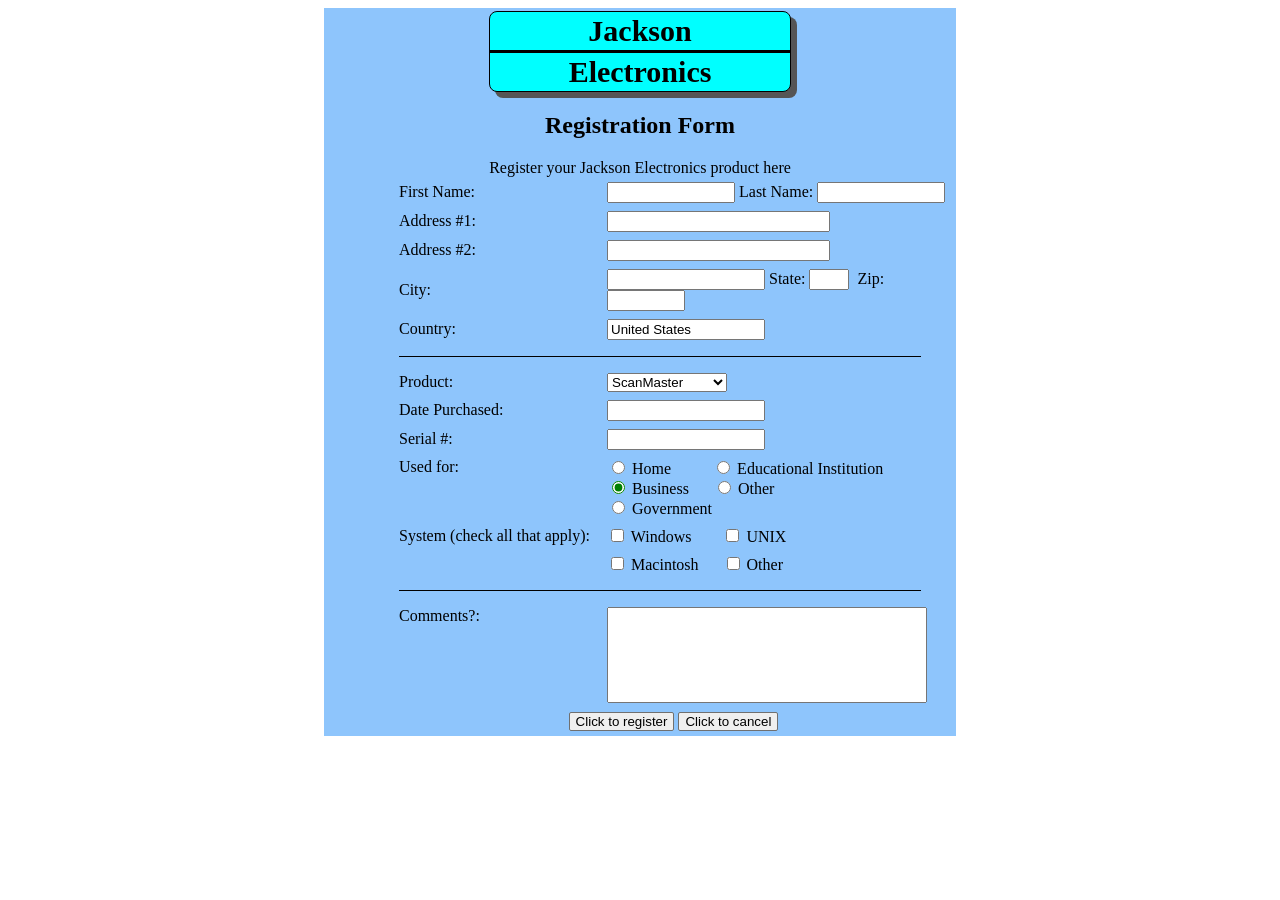
<file: index.html>
<!DOCTYPE html>
<html>
    <head>
        <meta charset="UTF-8">
        <title>Jackson Electronics</title>
        <link rel="stylesheet" href="thuoctinh.css">
    </head>
    <body>
        <table align="center" width="50%" style="background-color: #8EC5FC; margin:0 auto">
            <tr>
                <td align="center">
                <div class="logo">
                    <h1>Jackson</h1>
                    <hr style="border: none; border-top: 3px solid black; margin: 2px 0">
                    <h1>Electronics</h1>
                </div>
                <h2 class="odau1">Registration Form</h2>
                <p class="odau2">Register your Jackson Electronics product here</p>
                <form>
                    <table cellpadding="3" class="luidaudong" style="margin-top:0">
                        <tr>
                            <td width="200px" height="2px"><label>First Name:</label></td>
                            <td colspan="2">
                            <input type="text" style="width:120px">
                            <label>Last Name:</label>
                            <input type="text" style="width:120px">
                            </td>
                        </tr>
                        <tr>
                            <td ><label>Address #1:</label></td>
                            <td colspan="2"><input type="text" class="dai"></td>
                        </tr>
                        <tr>
                            <td><label>Address #2:</label></td>
                            <td colspan="2"><input type="text" class="dai"></td>
                        </tr>
                        <tr>
                            <td><label>City:</label></td>
                            <td colspan="2">
                                <input type="text" class="trung">
                                <label>State:</label>
                                <input type="text" class="nho">
                                <label style="margin-left: 4px;">Zip:</label>
                                <input type="text" style="width:70px">
                            </td>
                        </tr>
                        <tr>
                            <td><label>Country:</label></td>
                            <td colspan="2"><input type="text" class="trung" value="United States"></td>
                        </tr>
                        <tr>
                            <td colspan="3"><hr style="border: none; border-top: 1px solid black; width: 95%; margin-left:0;"></td>
                        </tr>
                        <tr>
                            <td><label>Product:</label></td>
                            <td colspan="2">
                                <select name="Product" style="width:120px">
                                    <option value="1">ScanMaster</option>
                                </select>
                            </td>
                        </tr>
                        <tr>
                            <td><label>Date Purchased:</label></td>
                            <td colspan="2"><input type="text" class="trung"></td>
                        </tr>
                        <tr>
                            <td><label>Serial #:</label></td>
                            <td colspan="2"><input type="text" class="trung"></td>
                        </tr>
                        <tr>
                            <td valign="top"><label>Used for:</label></td>
                            <td colspan ="2">
                                <input type="radio" id="1" name="User">
                                <label for="1" style="margin-right:37px;">Home</label>
                                <input type="radio" id="2" name="User">
                                <label for="2">Educational Institution</label><br>
                                <input type="radio" id="3" name="User" value="Business" checked>
                                <label for="3" style="margin-right:20px">Business</label>
                                <input type="radio" id="4" name="User">
                                <label for="4">Other</label><br>
                                <input type="radio" id="5" name="User">
                                <label for="5">Government</label>
                            </td>
                        </tr>
                        <tr>
                            <td>
                                <label>System (check all that apply):</label>
                            </td>
                            <td valign="top" style= "padding-top:3px">
                                <input type="checkbox" id="01" name="System">
                                <label for="01" style="margin-right: 27px">Windows</label>
                                <input type="checkbox" id="02" name="System">
                                <label for="02">UNIX</label>
                            </td>
                            <tr>
                                <td></td>
                                <td>
                                <input type="checkbox" id="03" name="System">
                                <label for="03" style="margin-right:20px">Macintosh</label>
                                <input type="checkbox" id="04" name="System">
                                <label for="04">Other</label>
                                </td>
                        </tr>
                        <tr>
                            <td colspan="3"><hr style="border: none; border-top: 1px solid black; width:95%; margin-left:0;"></td>
                        </tr>
                        <tr>
                            <td valign="top"><label>Comments?:</label></td>
                            <td colspan="2"><textarea></textarea></td>
                        </tr>
                        <tr>
                            <td colspan="3" style="padding-bottom:0; padding-top:0"; align="center">
                                <input type="submit" value="Click to register" class="nut">
                                <input type="reset" value="Click to cancel" class="nut">
                            </td>
                        </tr>
                    </table>
                </form>
                </td>
            </tr>
        </table>
    </body>
</html>
</file>
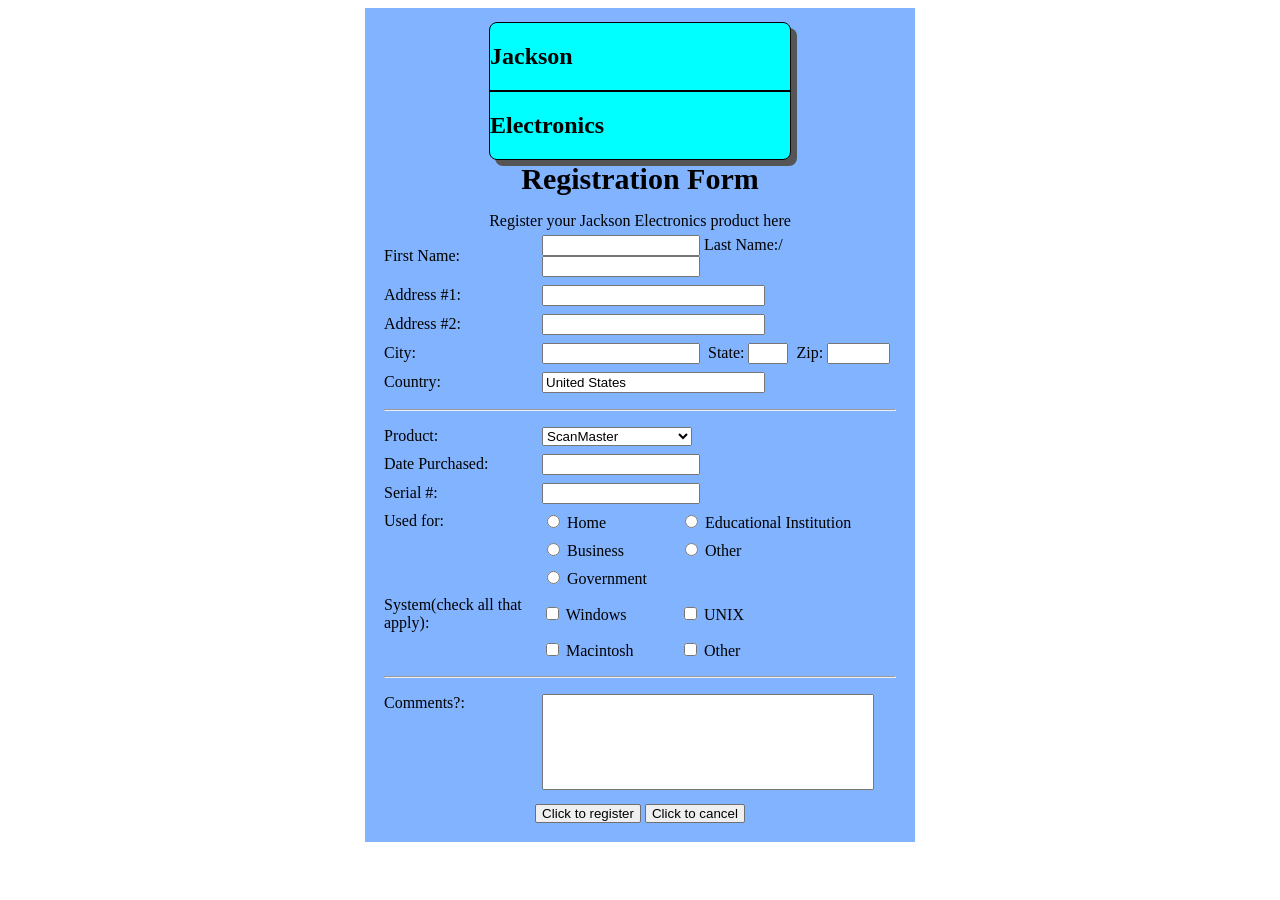
<file: BT2.html>
<!DOCTYPE html>
<html>
    <head>
        <meta charset="UTF-8">
        <title>Biểu mẩu</title>
        <link rel="stylesheet" href="thuoctinh.css">
    </head>
    <body>
        <table align="center" cellpadding="12" width="550px" style="background-color: #82b3ff">
            <tr>
                <td>
                <div class="logo">
                    <h2>Jackson</h2>
                    <hr style="border: none; border-top: 2px solid black; margin: 2px 0">
                    <h2>Electronics</h2>
                </div>
                <h1 class="odau1">Registration Form</h1>
                <p class="odau2">Register your Jackson Electronics product here</p>
                <form>
                    <table cellpadding="3" width="100%">
                        <tr>
                            <td width="150px"><label>First Name:</label></td>
                            <td colspan="2">
                            <input type="text" class="trung">
                            <label>Last Name:</label>/
                            <input type="text" class="trung">
                            </td>
                        </tr>
                        <tr>
                            <td><label>Address #1:</label></td>
                            <td colspan="2"><input type="text" class="dai"></td>
                        </tr>
                        <tr>
                            <td><label>Address #2:</label></td>
                            <td colspan="2"><input type="text" class="dai"></td>
                        </tr>
                        <tr>
                            <td><label>City:</label></td>
                            <td colspan="2">
                                <input type="text" class="trung">
                                <label style="margin-left: 4px;">State:</label>
                                <input type="text" class="nho">
                                <label style="margin-left: 4px;">Zip:</label>
                                <input type="text" style="width:55px">
                            </td>
                        </tr>
                        <tr>
                            <td><label>Country:</label></td>
                            <td colspan="2"><input type="text" class="dai" value="United States"></td>
                        </tr>
                        <tr>
                            <td colspan="3"><hr></td>
                        </tr>
                        <tr>
                            <td><label>Product:</label></td>
                            <td colspan="2">
                                <select name="Product" class="trung">
                                    <option value="1">ScanMaster</option>
                                </select>
                            </td>
                        </tr>
                        <tr>
                            <td><label>Date Purchased:</label></td>
                            <td colspan="2"><input type="text" class="trung"></td>
                        </tr>
                        <tr>
                            <td><label>Serial #:</label></td>
                            <td colspan="2"><input type="text" class="trung"></td>
                        </tr>
                        <tr>
                            <td valign="top" style="padding-top: 3px;"><label>Used for:</label></td>
                            <td width="130px">
                                <input type="radio" id="1" name="User">
                                <label for="1">Home</label>
                            </td>
                            <td>
                                <input type="radio" id="2" name="User">
                                <label for="2">Educational Institution</label>
                            </td>
                        </tr>
                        <tr>
                            <td></td>
                            <td>
                                <input type="radio" id="3" name="User">
                                <label for="3">Business</label>
                            </td>
                            <td>
                                <input type="radio" id="4" name="User">
                                <label for="4">Other</label>
                            </td>
                        </tr>
                        <tr>
                            <td></td>
                            <td colspan="2">
                                <input type="radio" id="5" name="User">
                                <label for="5">Government</label>
                            </td>
                        </tr>
                        <tr>
                            <td valign="top" style="padding-top: 3px">
                                <label>System(check all that apply):</label>
                            </td>
                            <td>
                                <input type="checkbox" id="01" name="System">
                                <label for="01">Windows</label>
                            </td>
                            <td>
                                <input type="checkbox" id="02" name="System">
                                <label for="02">UNIX</label>
                            </td>
                        </tr>
                        <tr>
                            <td></td>
                            <td>
                                <input type="checkbox" id="03" name="System">
                                <label for="03">Macintosh</label>
                            </td>
                            <td>
                                <input type="checkbox" id="04" name="System">
                                <label for="04">Other</label>
                            </td>
                        </tr>
                        <tr>
                            <td colspan="3"><hr></td>
                        </tr>
                        <tr>
                            <td valign="top"><label>Comments?:</label></td>
                            <td colspan="2"><textarea></textarea></td>
                        </tr>
                        <tr>
                            <td colspan="3" align="center" style="padding-top: 5px;">
                                <input type="submit" value="Click to register" class="nut">
                                <input type="reset" value="Click to cancel" class="nut">
                            </td>
                        </tr>
                    </table>
                </form>
                </td>
            </tr>
        </table>
    </body>
</html>
</file>
<file: thuoctinh.css>
.logo{
    border-radius: 8px;
    border: 1px solid black;
    box-shadow: 6px 6px 0px #555555;
    background-color: aqua;
    width:300px;
    margin:0 auto;
}
h1{
    text-align: center;
    margin: 2px;
    font-size:30px;
    font-weight: bold;
}
.odau1{
    text-align: center;
}
.odau2{
    text-align: center;
    margin-bottom:0;
}
.dai{
    width:215px;
}
.trung{
    width:150px;
}
.nho{
    width:32px;
}
textarea{
    width:92%;
    height:90px;
    resize:none;
}
.nut{
    cursor: pointer;
    border:1px solid #707070;
    border-radius: 2px;
}
input[type="radio"]{
    accent-color: green;
    cursor: pointer;
}
.luidaudong td:first-child{
    padding-left: 70px;
}
</file>
